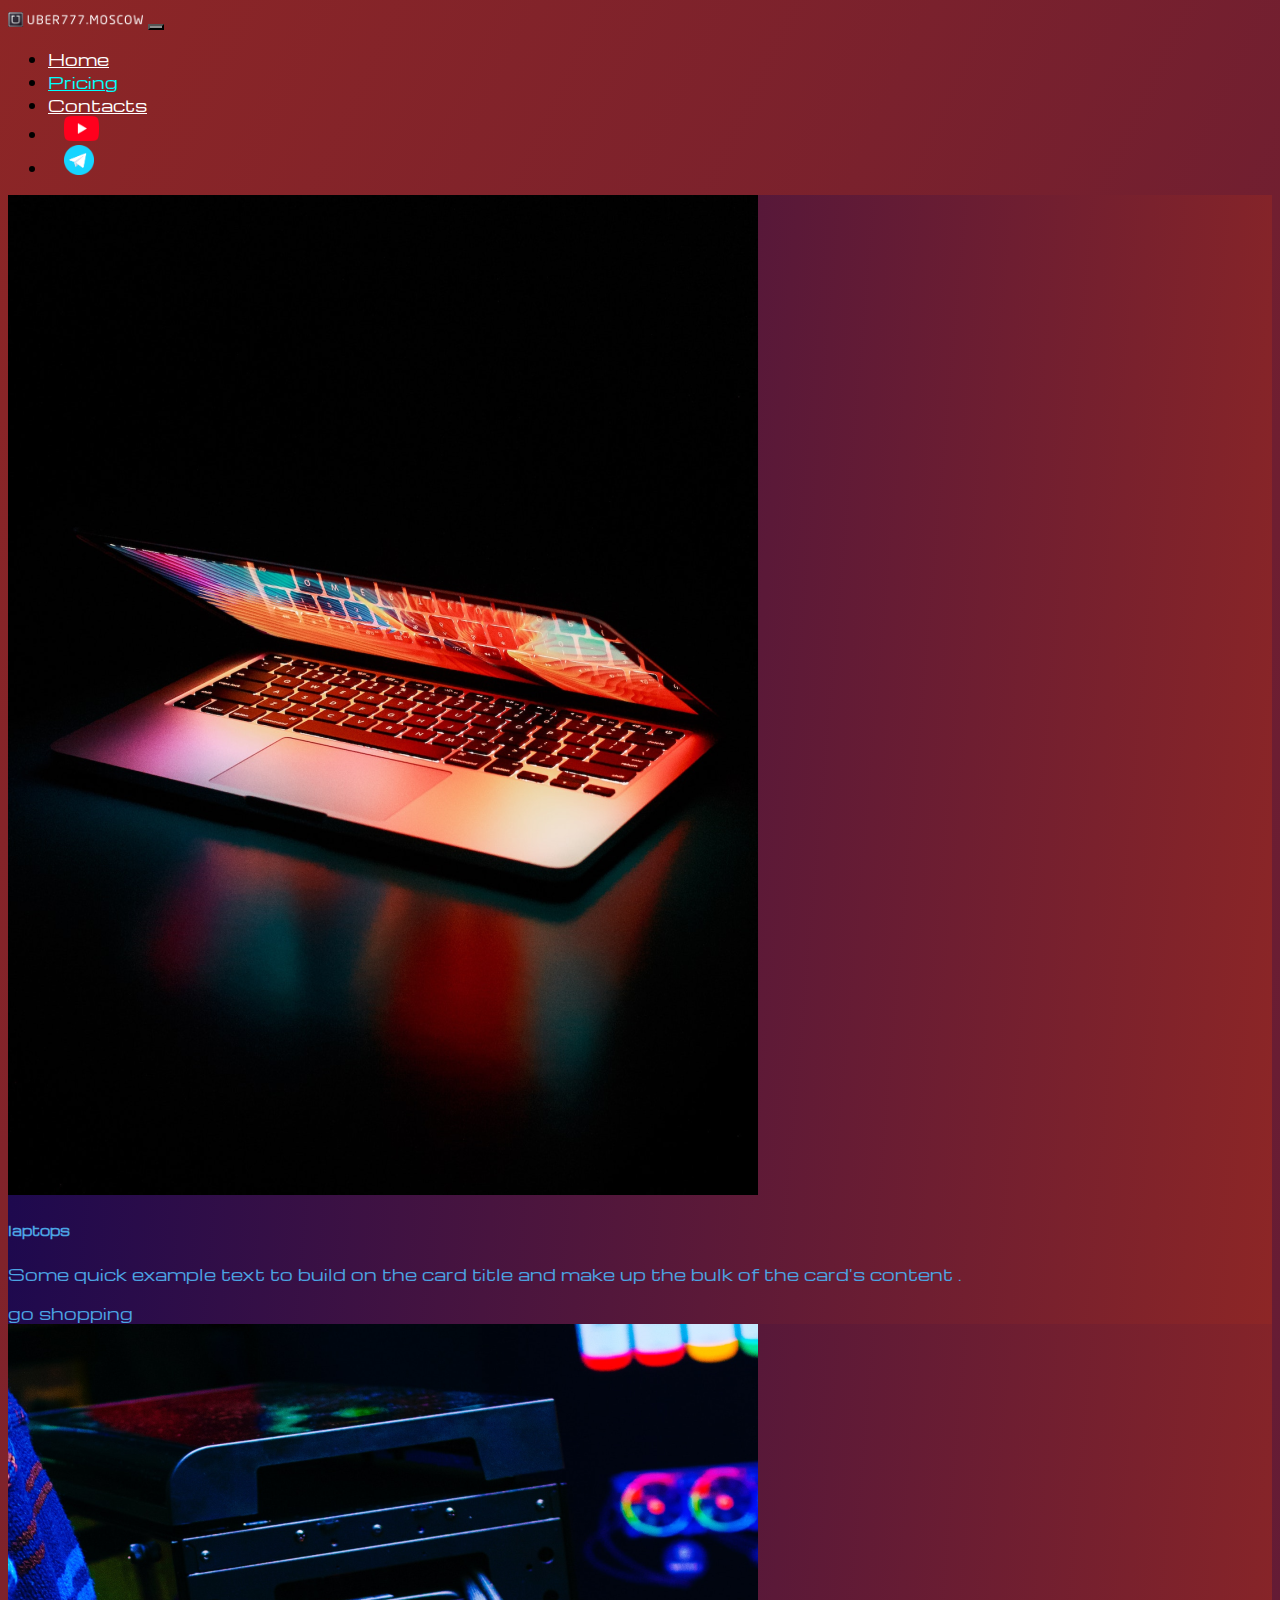
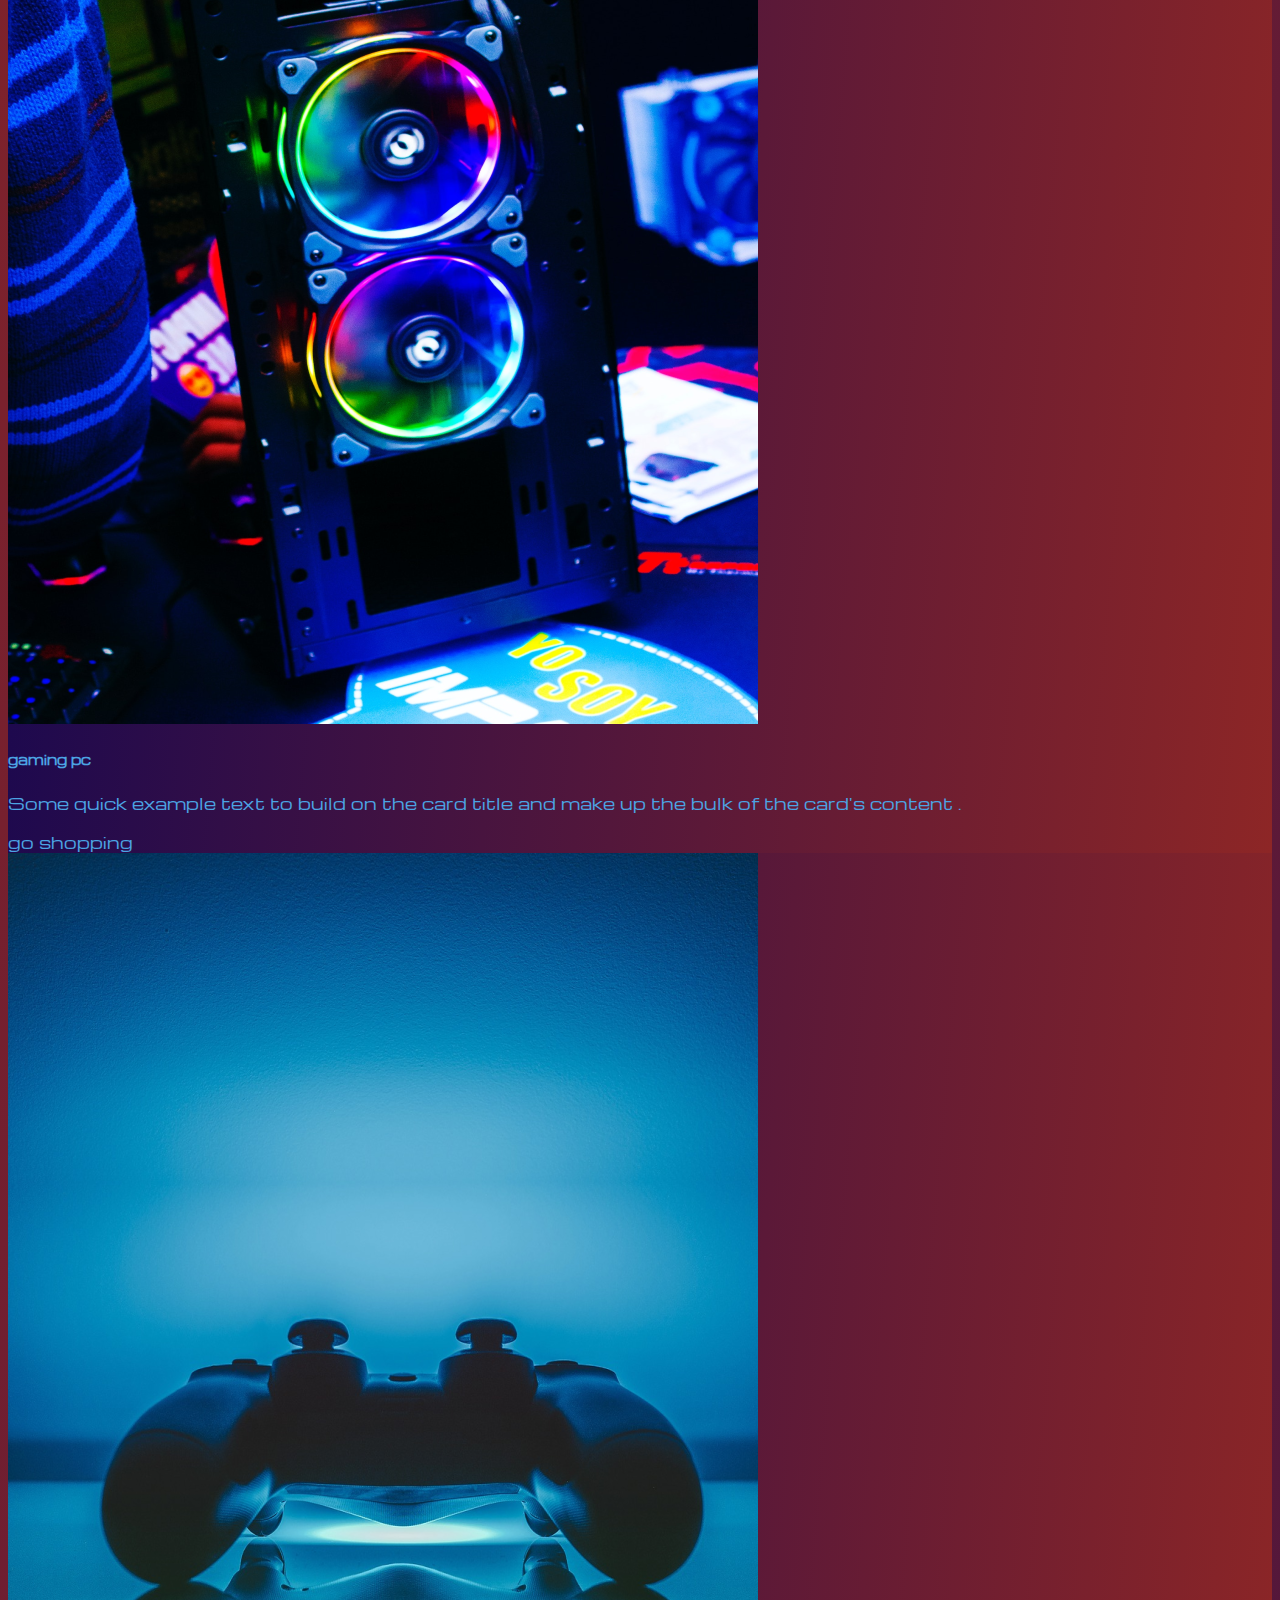
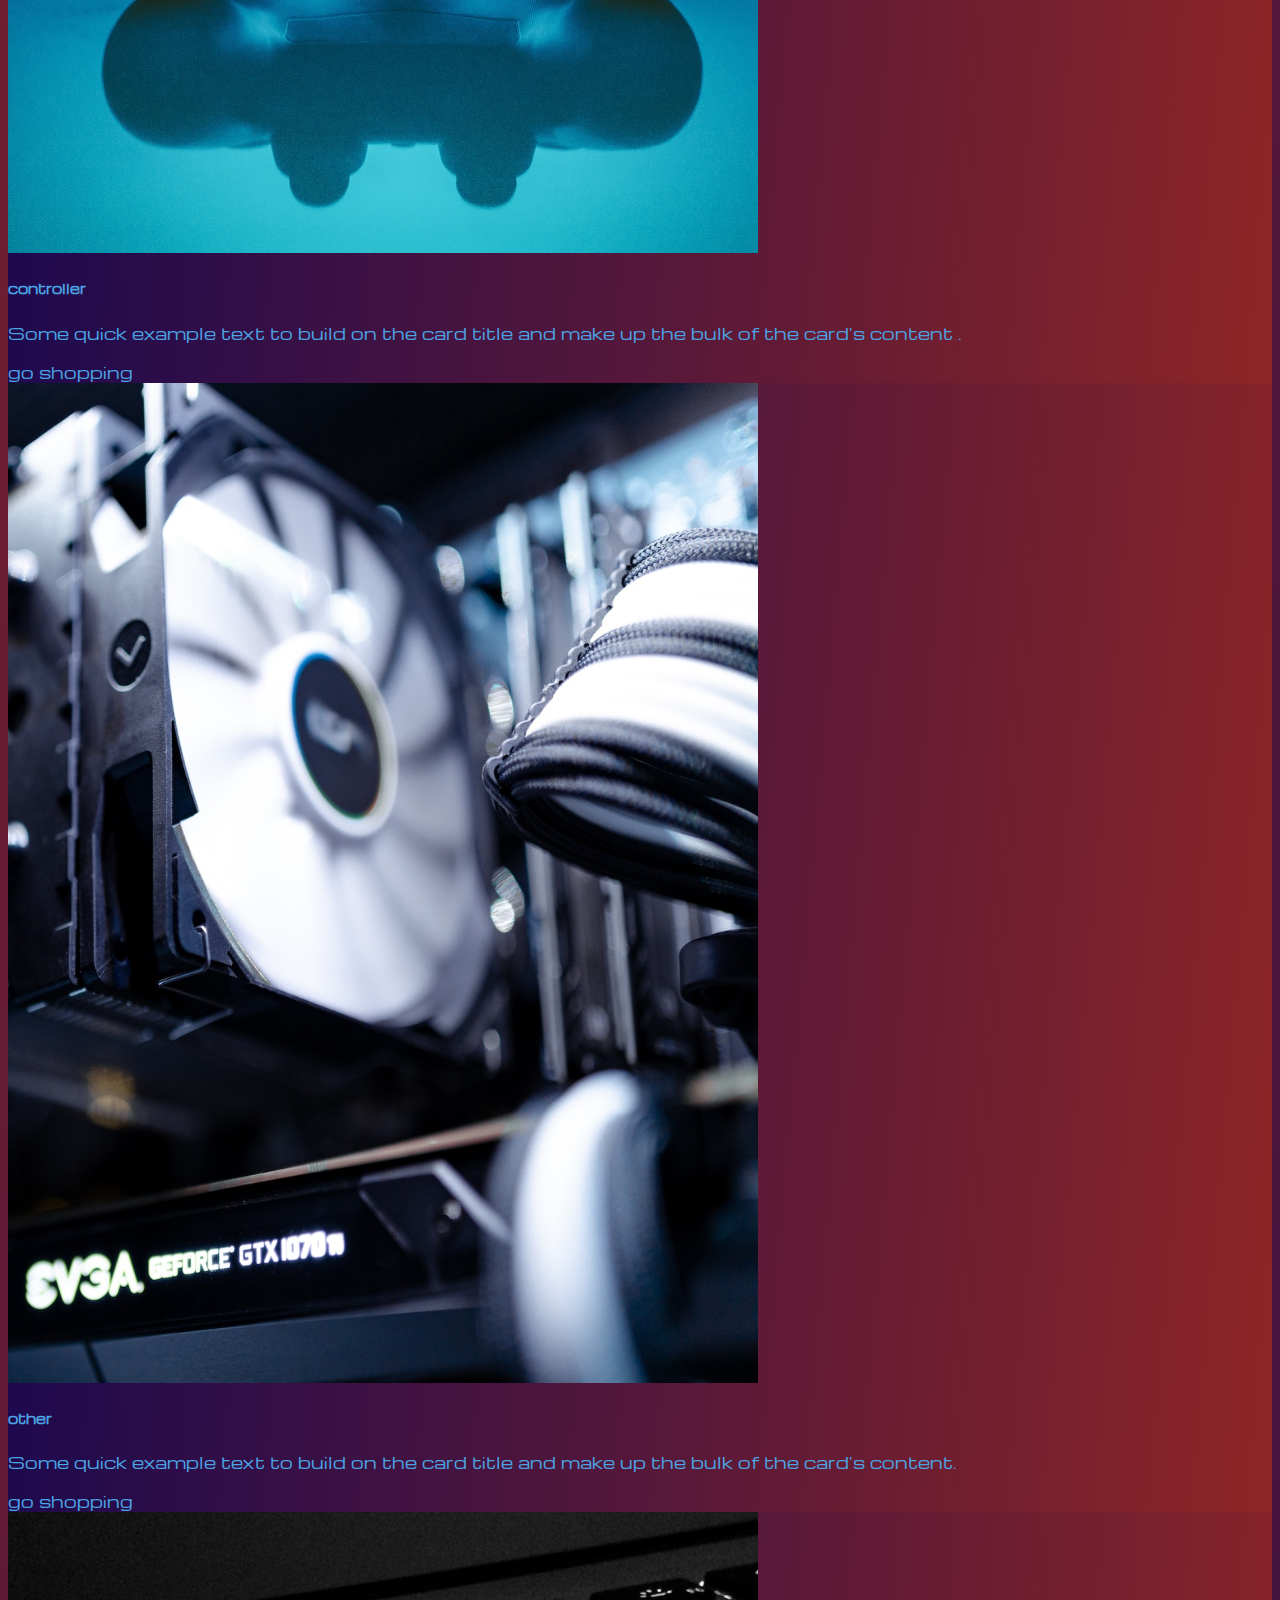
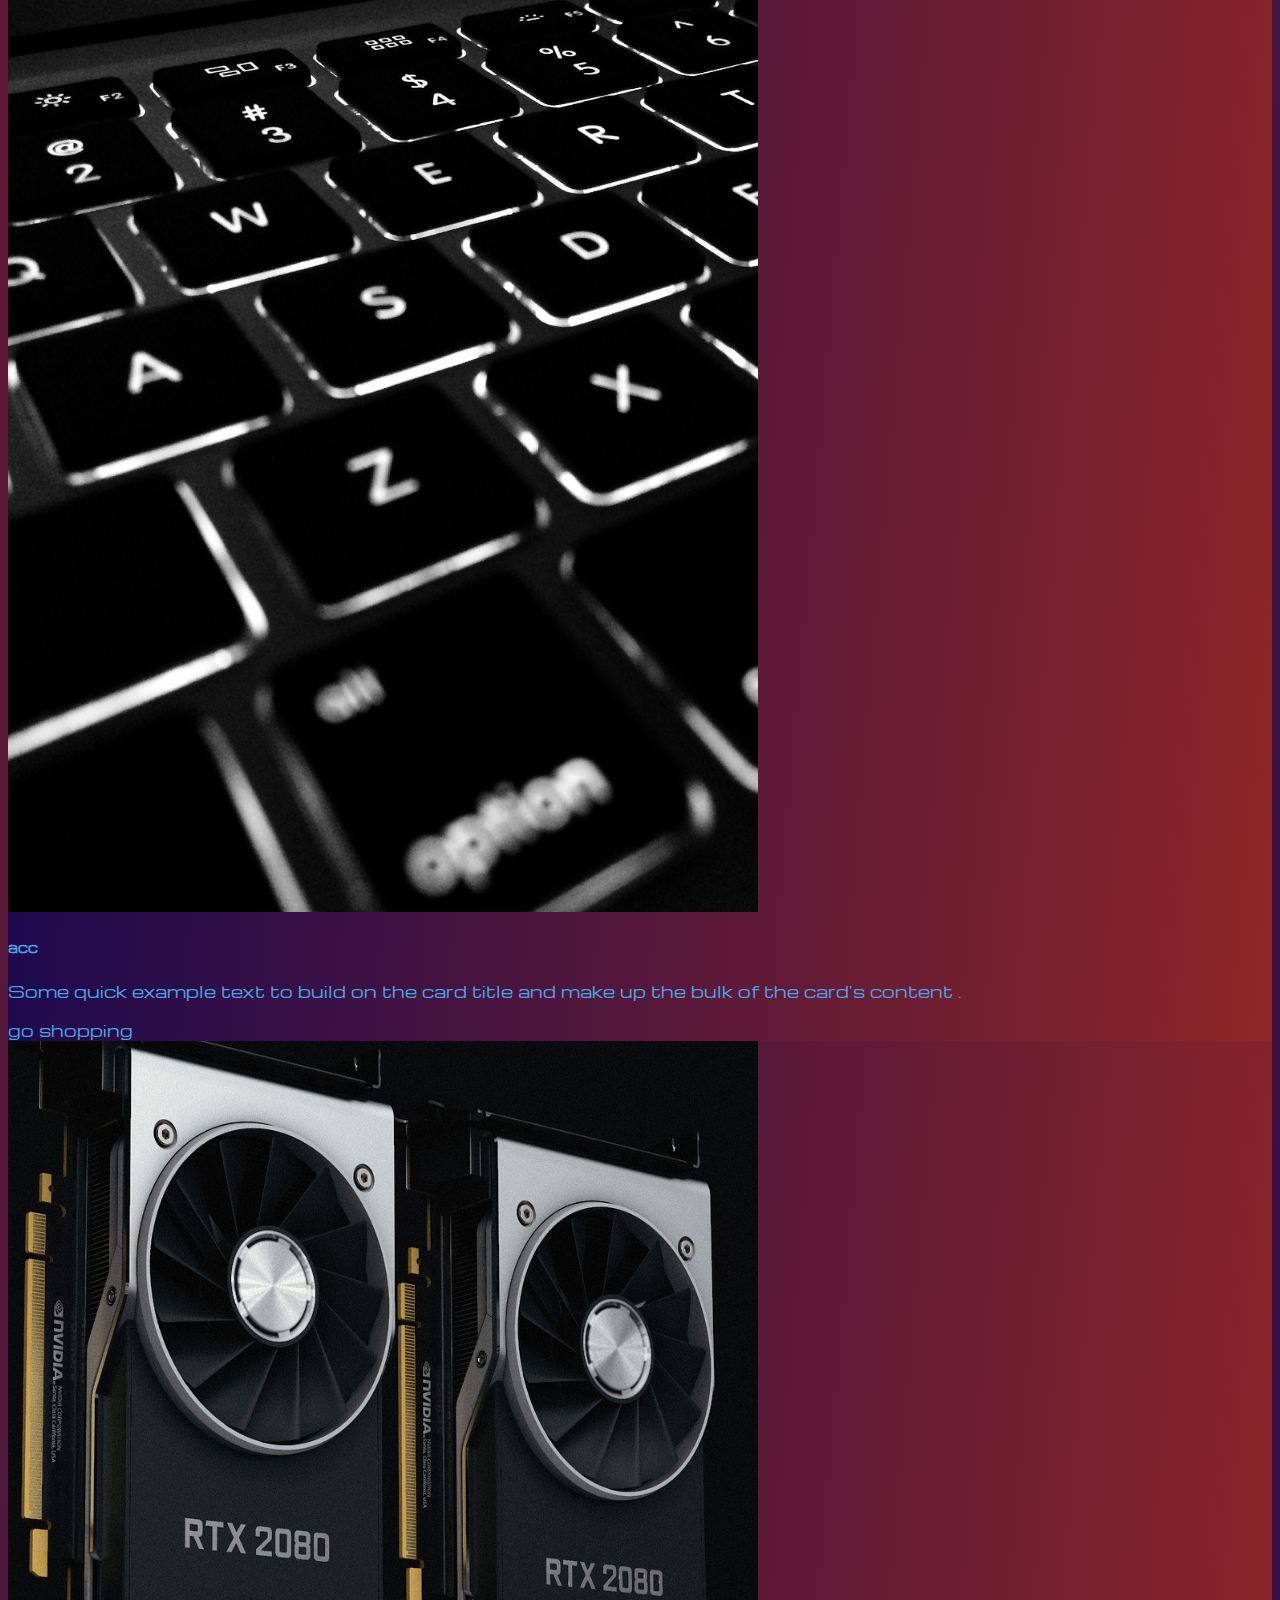
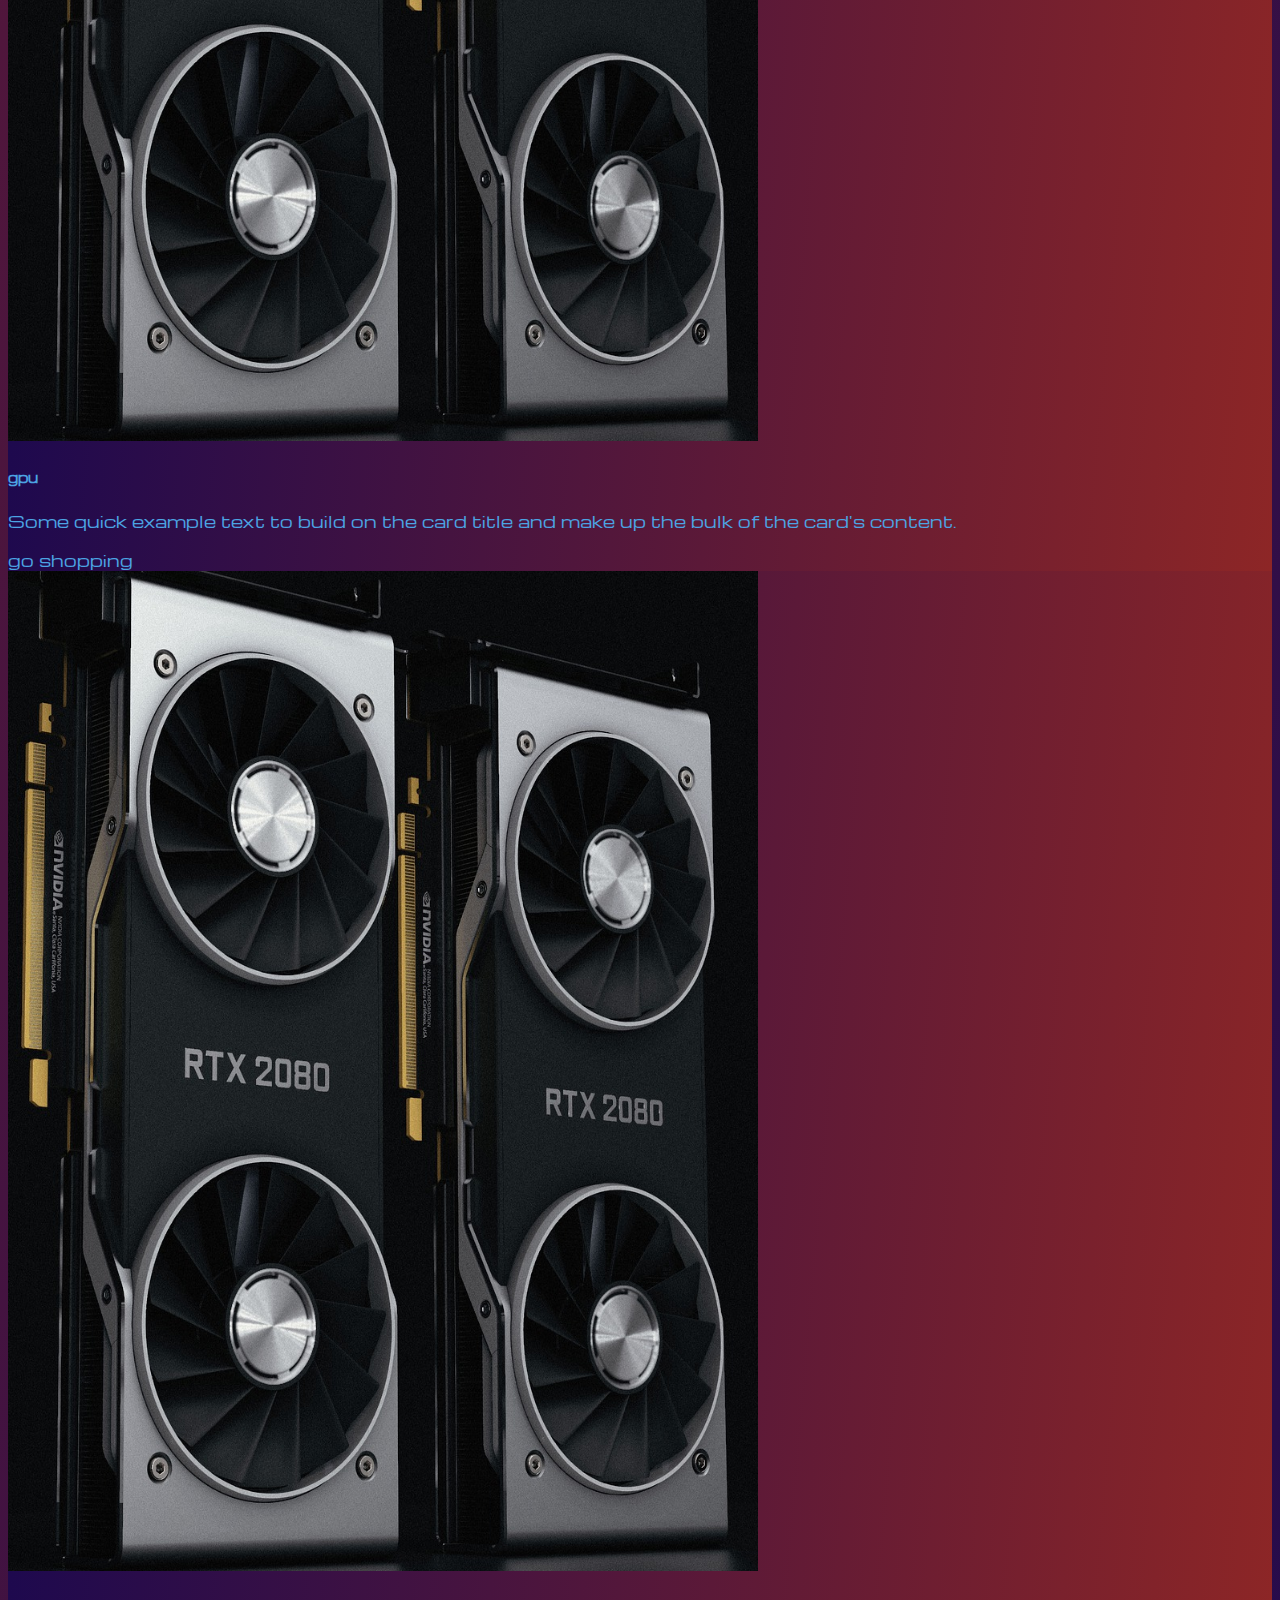
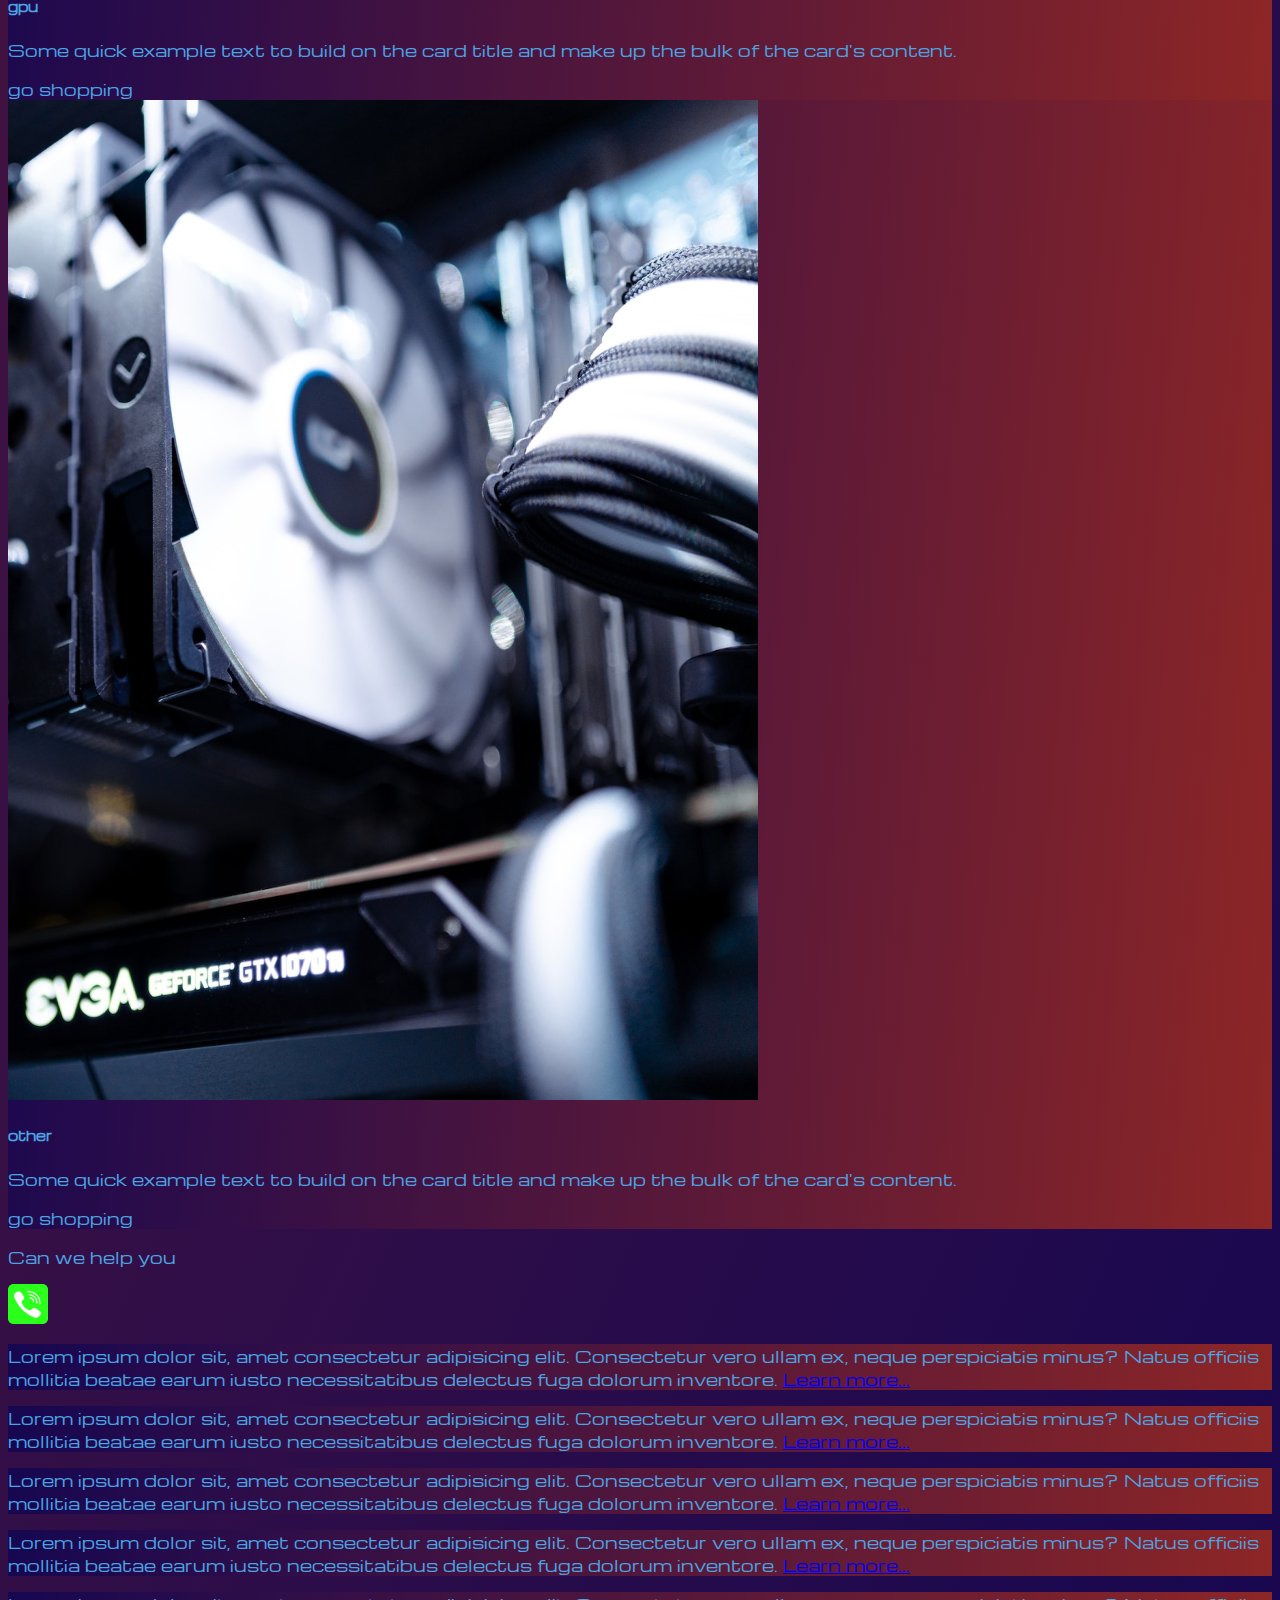
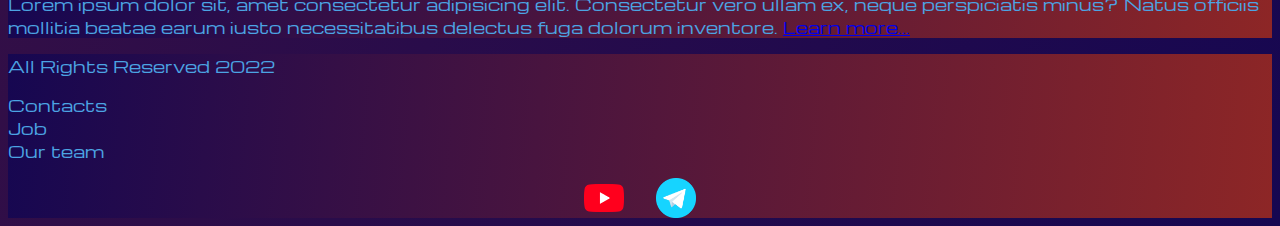
<file: pricing.html>
<!DOCTYPE html>
<html lang="en">

<head>
  <meta charset="UTF-8">
  <meta name="viewport" content="width=device-width, initial-scale=1.0">
  <link href="https://cdn.jsdelivr.net/npm/bootstrap@5.3.0/dist/css/bootstrap.min.css" rel="stylesheet"
    integrity="sha384-9ndCyUaIbzAi2FUVXJi0CjmCapSmO7SnpJef0486qhLnuZ2cdeRhO02iuK6FUUVM" crossorigin="anonymous">
  <link rel="stylesheet" href="source/style/style.css">

  <link rel="apple-touch-icon" sizes="180x180" href="source/files/favicon_io/apple-touch-icon.png">
  <link rel="icon" type="image/png" sizes="32x32" href="source/files/favicon_io/favicon-32x32.png">
  <link rel="icon" type="image/png" sizes="16x16" href="source/files/favicon_io/favicon-16x16.png">
  <link rel="manifest" href="source/files/favicon_io/site.webmanifest">
  <title>Hit</title>
</head>

<body>
  <header>
    <nav class="navbar navbar-expand-lg bg-dark">
      <div class="container-fluid">
        <a class="navbar-brand" href="/"><img src="source/files/logo.png" alt="logo"></a>
        <button class="navbar-toggler" type="button" data-bs-toggle="collapse" data-bs-target="#navbarNav"
          aria-controls="navbarNav" aria-expanded="false" aria-label="Toggle navigation">
          <span class="navbar-toggler-icon"></span>
        </button>
        <div class="collapse navbar-collapse" id="navbarNav">
          <ul class="navbar-nav">
            <li class="nav-item">
              <a class="nav-link" aria-current="page" href="/">Home</a>
            </li>
            <li class="nav-item">
              <a class="nav-link active" href="pricing.html">Pricing</a>
            </li>
            <li class="nav-item">
              <a class="nav-link" href="pricing.html">Contacts</a>
            </li>
            <li class="nav-item">
              <a class="nav-link" href="pricing.html">
                <img style="width: 35px; margin-inline: 1em;" src="source/files/yt.png" alt="">
              </a>
            </li>
            <li class="nav-item">
              <a class="nav-link" href="pricing.html">
                <img style="width: 30px; margin-inline: 1em;" src="source/files/tg.png" alt="">
              </a>
            </li>
          </ul>
        </div>
      </div>
    </nav>
  </header>

  <section>
    <div class="container-fluid mt-4">
      <div class="row">
        <div class="col-lg-1">
        </div>

        <div class="col-lg-8 col-md-12">
          <div class="row">
            <div class="col-lg-4 col-md-6 mt-4">
              <div class="card">
                <a href="#"><img src="source/images/laptop.png" class="card-img-top" alt="..."></a>
                <div class="card-body">
                  <h5 class="card-title"><a href="#">laptops</a></h5>
                  <p class="card-text"><a href="#">
                      Some quick example text to build on the card title and make up the bulk of the card's
                      content
                    </a>.</p>
                  <a href="#" class="btn btn-primary">go shopping</a>
                </div>
              </div>
            </div>
            <div class="col-lg-4 col-md-6 mt-4">
              <div class="card">
                <a href="#"><img src="source/images/gaming pc.png" class="card-img-top" alt="..."></a>
                <div class="card-body">
                  <h5 class="card-title"><a href="#">gaming pc</a></h5>
                  <p class="card-text"><a href="#">
                      Some quick example text to build on the card title and make up the bulk of the card's
                      content
                    </a>.</p>
                  <a href="#" class="btn btn-primary">go shopping</a>
                </div>
              </div>
            </div>
            <div class="col-lg-4 col-md-6 mt-4">
              <div class="card">
                <a href="#"><img src="source/images/controller.png" class="card-img-top" alt="..."></a>
                <div class="card-body">
                  <h5 class="card-title"><a href="#">controller</a></h5>
                  <p class="card-text"><a href="#">
                      Some quick example text to build on the card title and make up the bulk of the card's
                      content
                    </a>.</p>
                  <a href="#" class="btn btn-primary">go shopping</a>
                </div>
              </div>
            </div>
            <div class="col-lg-4 col-md-6 mt-4">
              <div class="card">
                <a href="#"><img src="source/images/other.png" class="card-img-top" alt="..."></a>
                <div class="card-body">
                  <h5 class="card-title"><a href="#">other</a></h5>
                  <p class="card-text">
                    <a href="#">Some quick example text to build on the card title and make up the bulk of the card's
                      content.</a>
                  </p>
                  <a href="#" class="btn btn-primary">go shopping</a>
                </div>
              </div>
            </div>
            <div class="col-lg-4 col-md-6 mt-4">
              <div class="card">
                <a href="#"><img src="source/images/acc.png" class="card-img-top" alt="..."></a>
                <div class="card-body">
                  <h5 class="card-title"><a href="#">acc</a></h5>
                  <p class="card-text"><a href="#">
                      Some quick example text to build on the card title and make up the bulk of the card's
                      content
                    </a>.</p>
                  <a href="#" class="btn btn-primary">go shopping</a>
                </div>
              </div>
            </div>
            <div class="col-lg-4 col-md-6 mt-4">
              <div class="card">
                <a href="#"><img src="source/images/gpu.png" class="card-img-top" alt="..."></a>
                <div class="card-body">
                  <h5 class="card-title"><a href="#">gpu</a></h5>
                  <p class="card-text"><a href="#">
                      Some quick example text to build on the card title and make up the bulk of the card's
                      content.
                    </a></p>
                  <a href="#" class="btn btn-primary">go shopping</a>
                </div>
              </div>
            </div>
            <div class="col-lg-4 col-md-6 mt-4">
              <div class="card">
                <a href="#"><img src="source/images/gpu.png" class="card-img-top" alt="..."></a>
                <div class="card-body">
                  <h5 class="card-title"><a href="#">gpu</a></h5>
                  <p class="card-text"><a href="#">
                      Some quick example text to build on the card title and make up the bulk of the card's
                      content.
                    </a></p>
                  <a href="#" class="btn btn-primary">go shopping</a>
                </div>
              </div>
            </div>
            <div class="col-lg-4 col-md-6 mt-4">
              <div class="card">
                <a href="#"><img src="source/images/other.png" class="card-img-top" alt="..."></a>
                <div class="card-body">
                  <h5 class="card-title"><a href="#">other</a></h5>
                  <p class="card-text"><a href="#">
                      Some quick example text to build on the card title and make up the bulk of the card's
                      content.
                    </a></p>
                  <a href="#" class="btn btn-primary">go shopping</a>
                </div>
              </div>
            </div>


          </div>
          <div class="col-lg-12 col-md-12 text-center mt-4">
            <p>Can we help you</p>
          </div>
          <div class="col-lg-12 col-md-12 text-center">
            <img class="call-anim" style="width: 40px;" src="source/files/phone.png" alt="">
          </div>

        </div>

        <div class="col-lg-3 col-md-12">
          <div class="row px-2">
            <div class="col-lg-12 sidebar my-4">
              <p>
                Lorem ipsum dolor sit, amet consectetur adipisicing elit. Consectetur vero ullam ex, neque perspiciatis
                minus? Natus officiis mollitia beatae earum iusto necessitatibus delectus fuga dolorum inventore.
                <a href="#">Learn more...</a>
              </p>
            </div>
            <div class="col-lg-12 sidebar my-4">
              <p>
                Lorem ipsum dolor sit, amet consectetur adipisicing elit. Consectetur vero ullam ex, neque perspiciatis
                minus? Natus officiis mollitia beatae earum iusto necessitatibus delectus fuga dolorum inventore.
                <a href="#">Learn more...</a>
              </p>
            </div>
            <div class="col-lg-12 sidebar my-4">
              <p>
                Lorem ipsum dolor sit, amet consectetur adipisicing elit. Consectetur vero ullam ex, neque perspiciatis
                minus? Natus officiis mollitia beatae earum iusto necessitatibus delectus fuga dolorum inventore.
                <a href="#">Learn more...</a>
              </p>
            </div>
            <div class="col-lg-12 sidebar my-4">
              <p>
                Lorem ipsum dolor sit, amet consectetur adipisicing elit. Consectetur vero ullam ex, neque perspiciatis
                minus? Natus officiis mollitia beatae earum iusto necessitatibus delectus fuga dolorum inventore.
                <a href="#">Learn more...</a>
              </p>
            </div>
            <div class="col-lg-12 sidebar my-4">
              <p>
                Lorem ipsum dolor sit, amet consectetur adipisicing elit. Consectetur vero ullam ex, neque perspiciatis
                minus? Natus officiis mollitia beatae earum iusto necessitatibus delectus fuga dolorum inventore.
                <a href="#">Learn more...</a>
              </p>
            </div>
          </div>
        </div>



      </div>


    </div>
    </div>
  </section>

  <footer class="mt-4">
    <div class="container-fluid">
      <div class="row">
        <div class="col-lg-4 col-md-12 footer-text text-center">
          <p>All Rights Reserved 2022</p>
        </div>
        <div class="col-lg-4 col-md-12 footer-text text-center">
          <p>Contacts<br>Job<br>Our team<br></p>
        </div>
        <div class="col-lg-4 col-md-12 media-links">
          <img style="width: 40px; margin-inline: 1em;" src="source/files/yt.png" alt="">
          <img style="width: 40px; margin-inline: 1em;" src="source/files/tg.png" alt="">
        </div>
      </div>
    </div>
  </footer>








  <script src="https://cdn.jsdelivr.net/npm/bootstrap@5.3.0/dist/js/bootstrap.bundle.min.js"
    integrity="sha384-geWF76RCwLtnZ8qwWowPQNguL3RmwHVBC9FhGdlKrxdiJJigb/j/68SIy3Te4Bkz"
    crossorigin="anonymous"></script>

</body>

</html>
</file>
<file: source/style/style.css>
@import url('https://fonts.googleapis.com/css?family=Michroma&display=swap');


body {
    font-family: Michroma, serif;
    background: linear-gradient(295deg, #160751 0%, #8D2626 100%);
}

p {
    color: #4CA4E3;
}

.nav-link {
    color: #fff;
}

.navbar-nav .nav-link.active {
    color: aqua;
}

.navbar-brand img {
    width: 135px;
}

.navbar-toggler {
    background-color: rgb(143, 142, 142);
}

.sidebar {
    color: #4CA4E3; 
    background: linear-gradient(95deg, #160751 0%, #8D2626 100%);

}

.card {
    background: linear-gradient(95deg, #160751 0%, #8D2626 100%);
    color: #4CA4E3;
}

.card a {
    text-decoration: none;
    color: #4CA4E3;
}

.slide-text, .footer-text {
    color: #4CA4E3;
    margin: auto auto;
}

footer,.btn-outline-primary {
    background: linear-gradient(95deg, #160751 0%, #8D2626 100%);
}

.media-links {
    display: flex;
    justify-content: center;
    align-items: center;
}

.call-anim {
    animation: myAnim 2s ease 0s infinite normal forwards;
}

@keyframes myAnim {
	0%,
	100% {
		transform: translateX(0%);
		transform-origin: 50% 50%;
	}

	15% {
		transform: translateX(-30px) rotate(-6deg);
	}

	30% {
		transform: translateX(15px) rotate(6deg);
	}

	45% {
		transform: translateX(-15px) rotate(-3.6deg);
	}

	60% {
		transform: translateX(9px) rotate(2.4deg);
	}

	75% {
		transform: translateX(-6px) rotate(-1.2deg);
	}
}

@media (max-width: 766px) {
    .carousel-indicators {
        display: none;
    }
}
</file>
